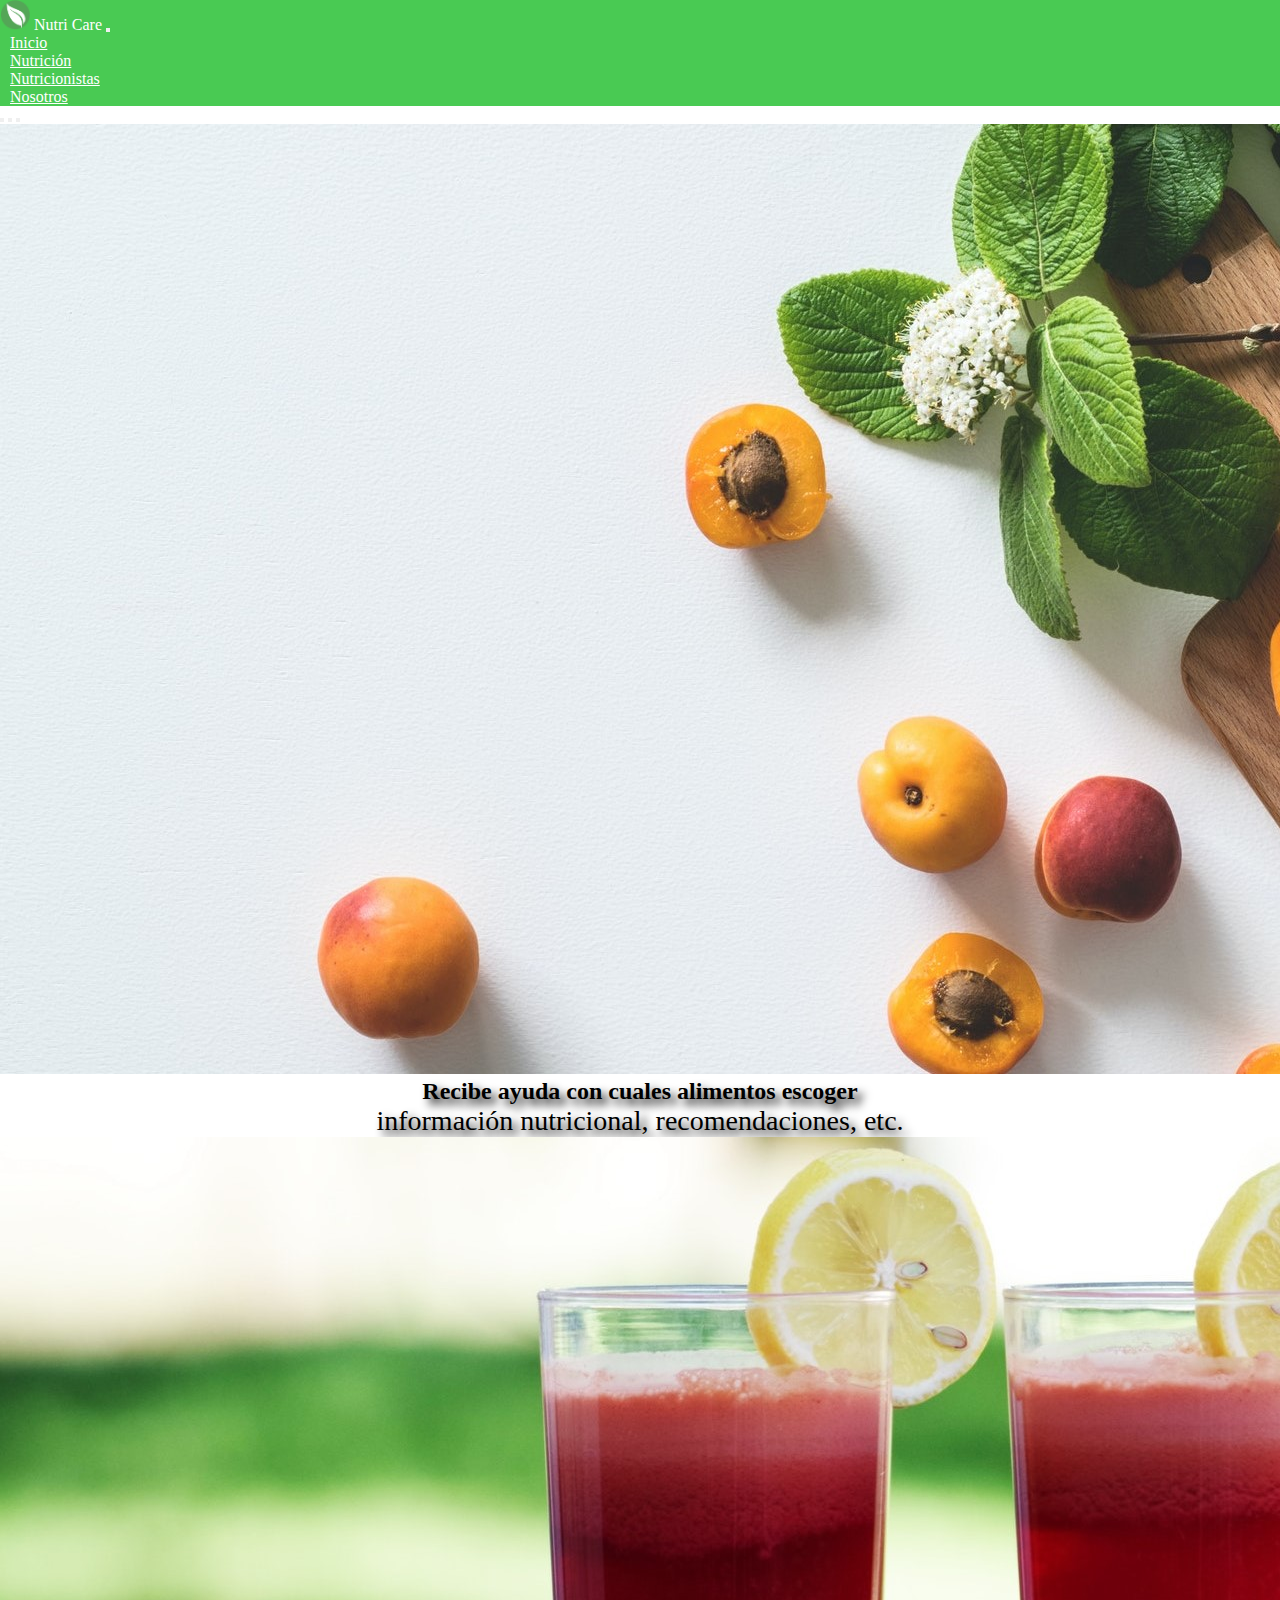
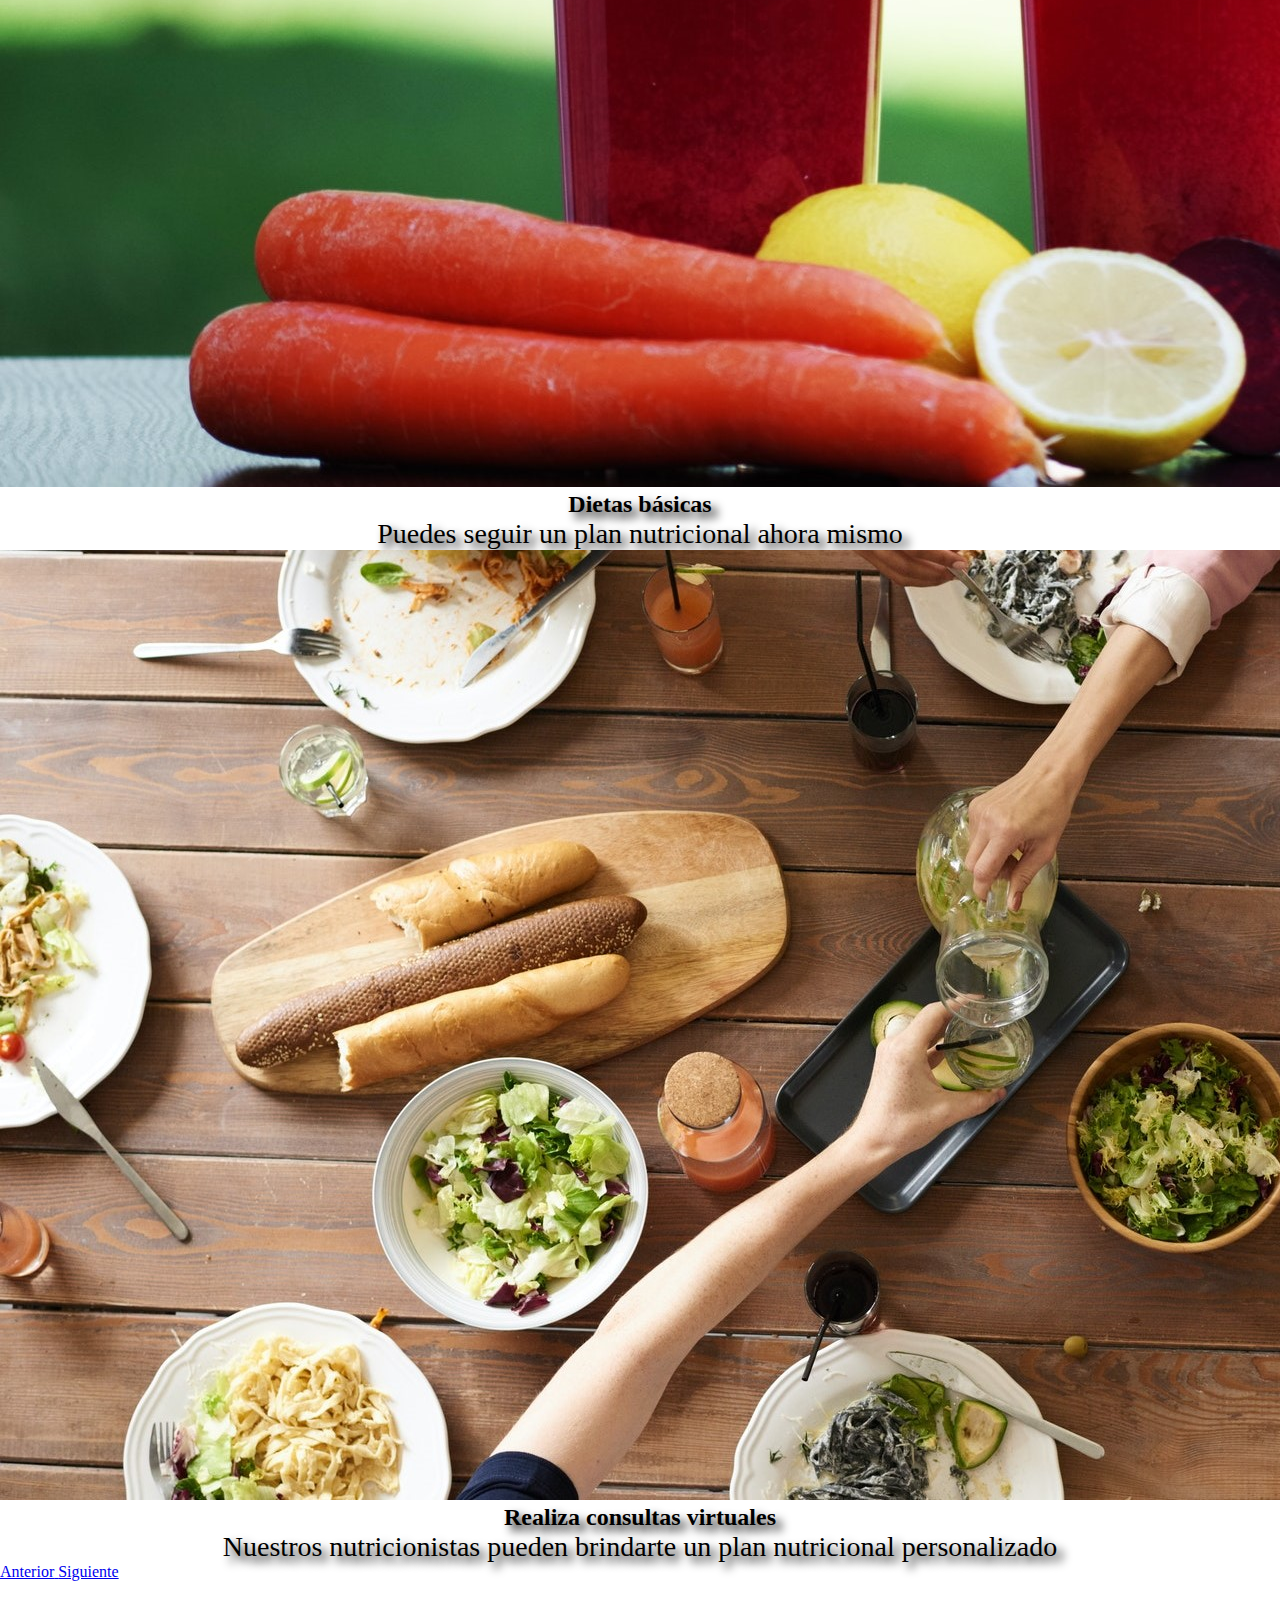
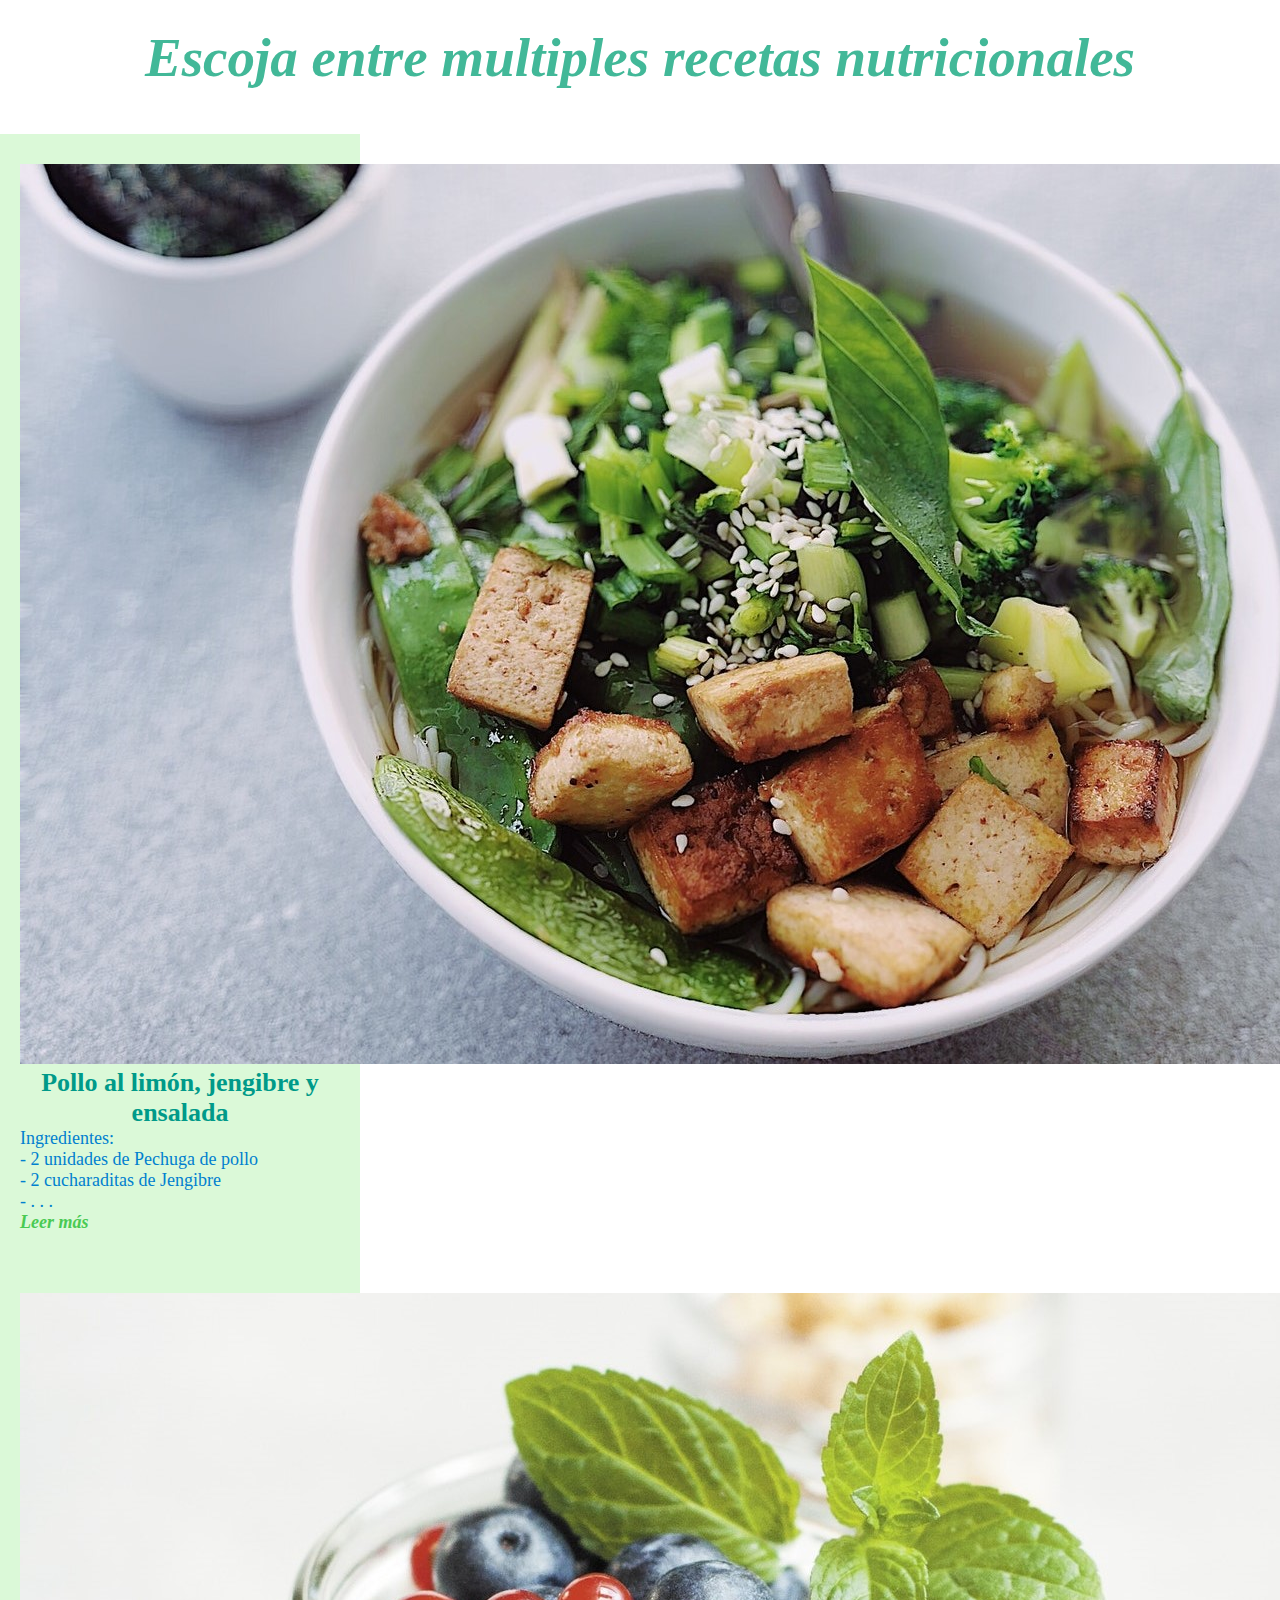
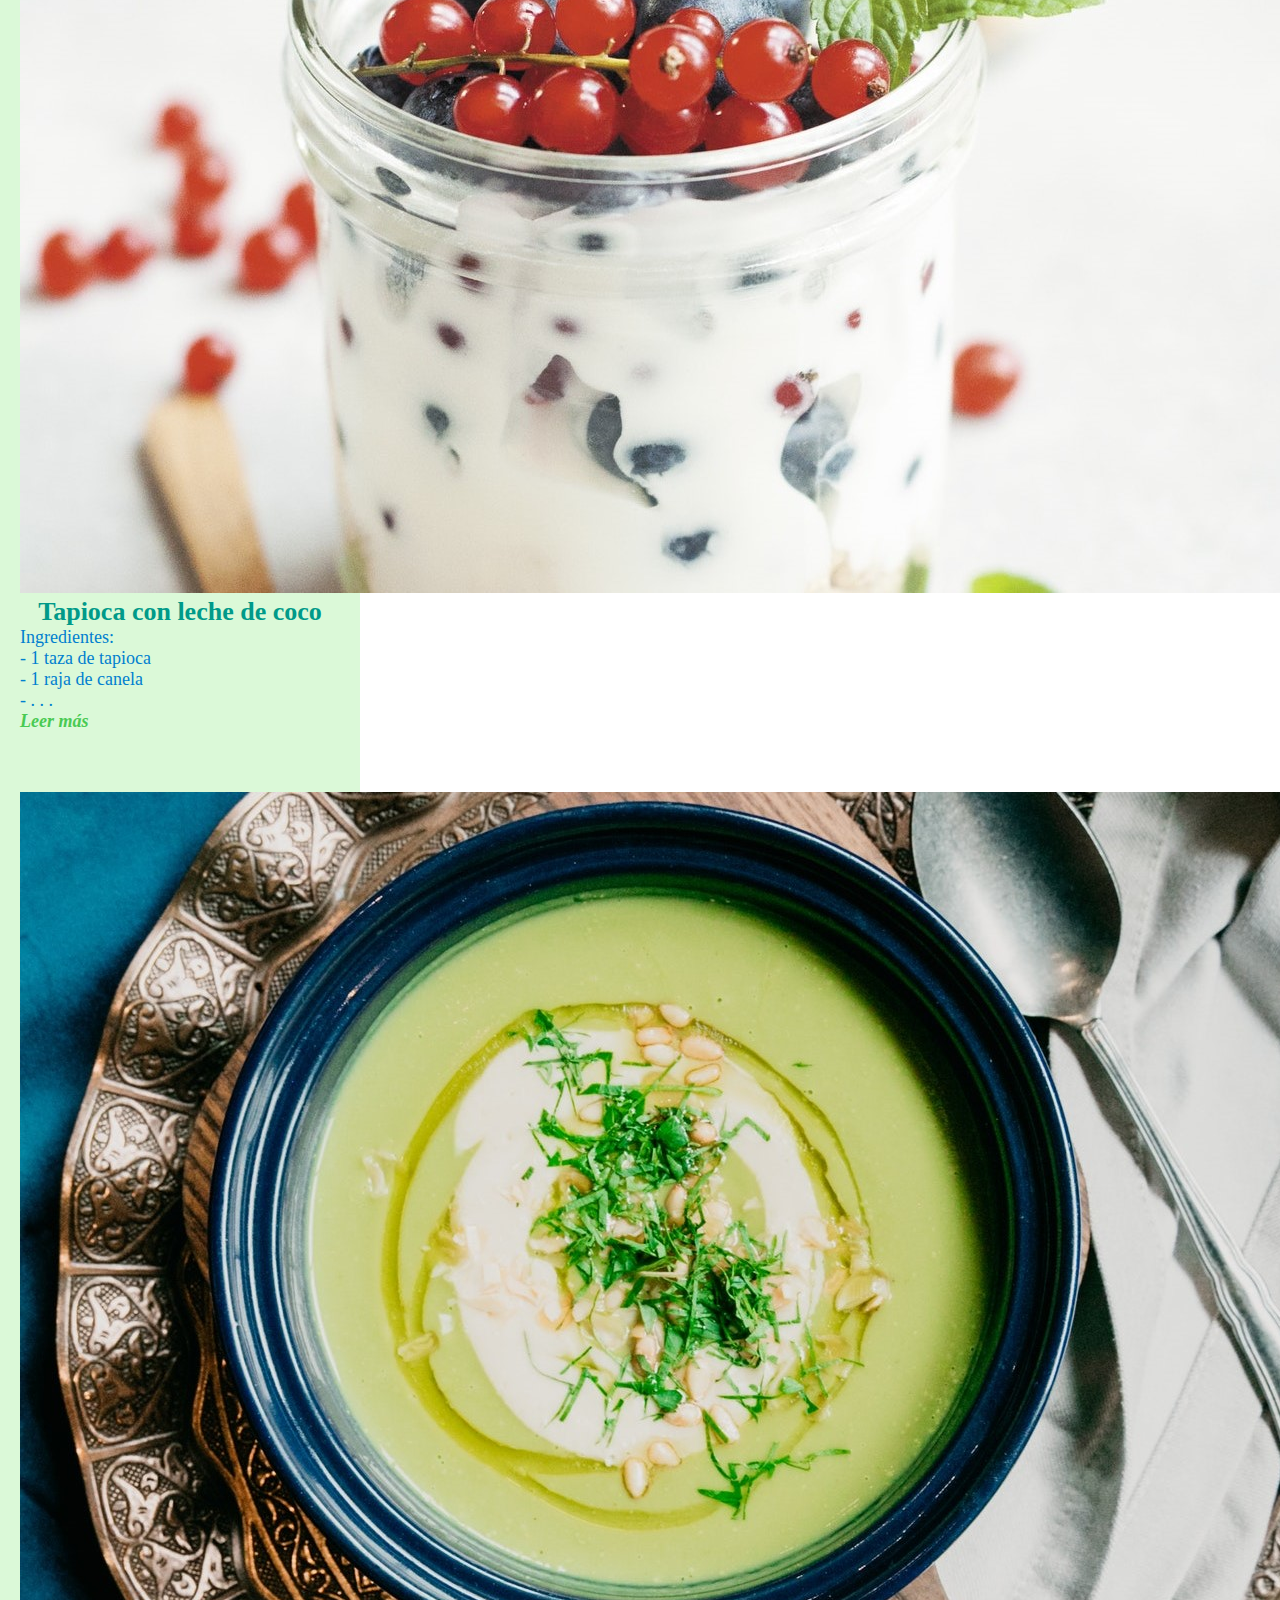
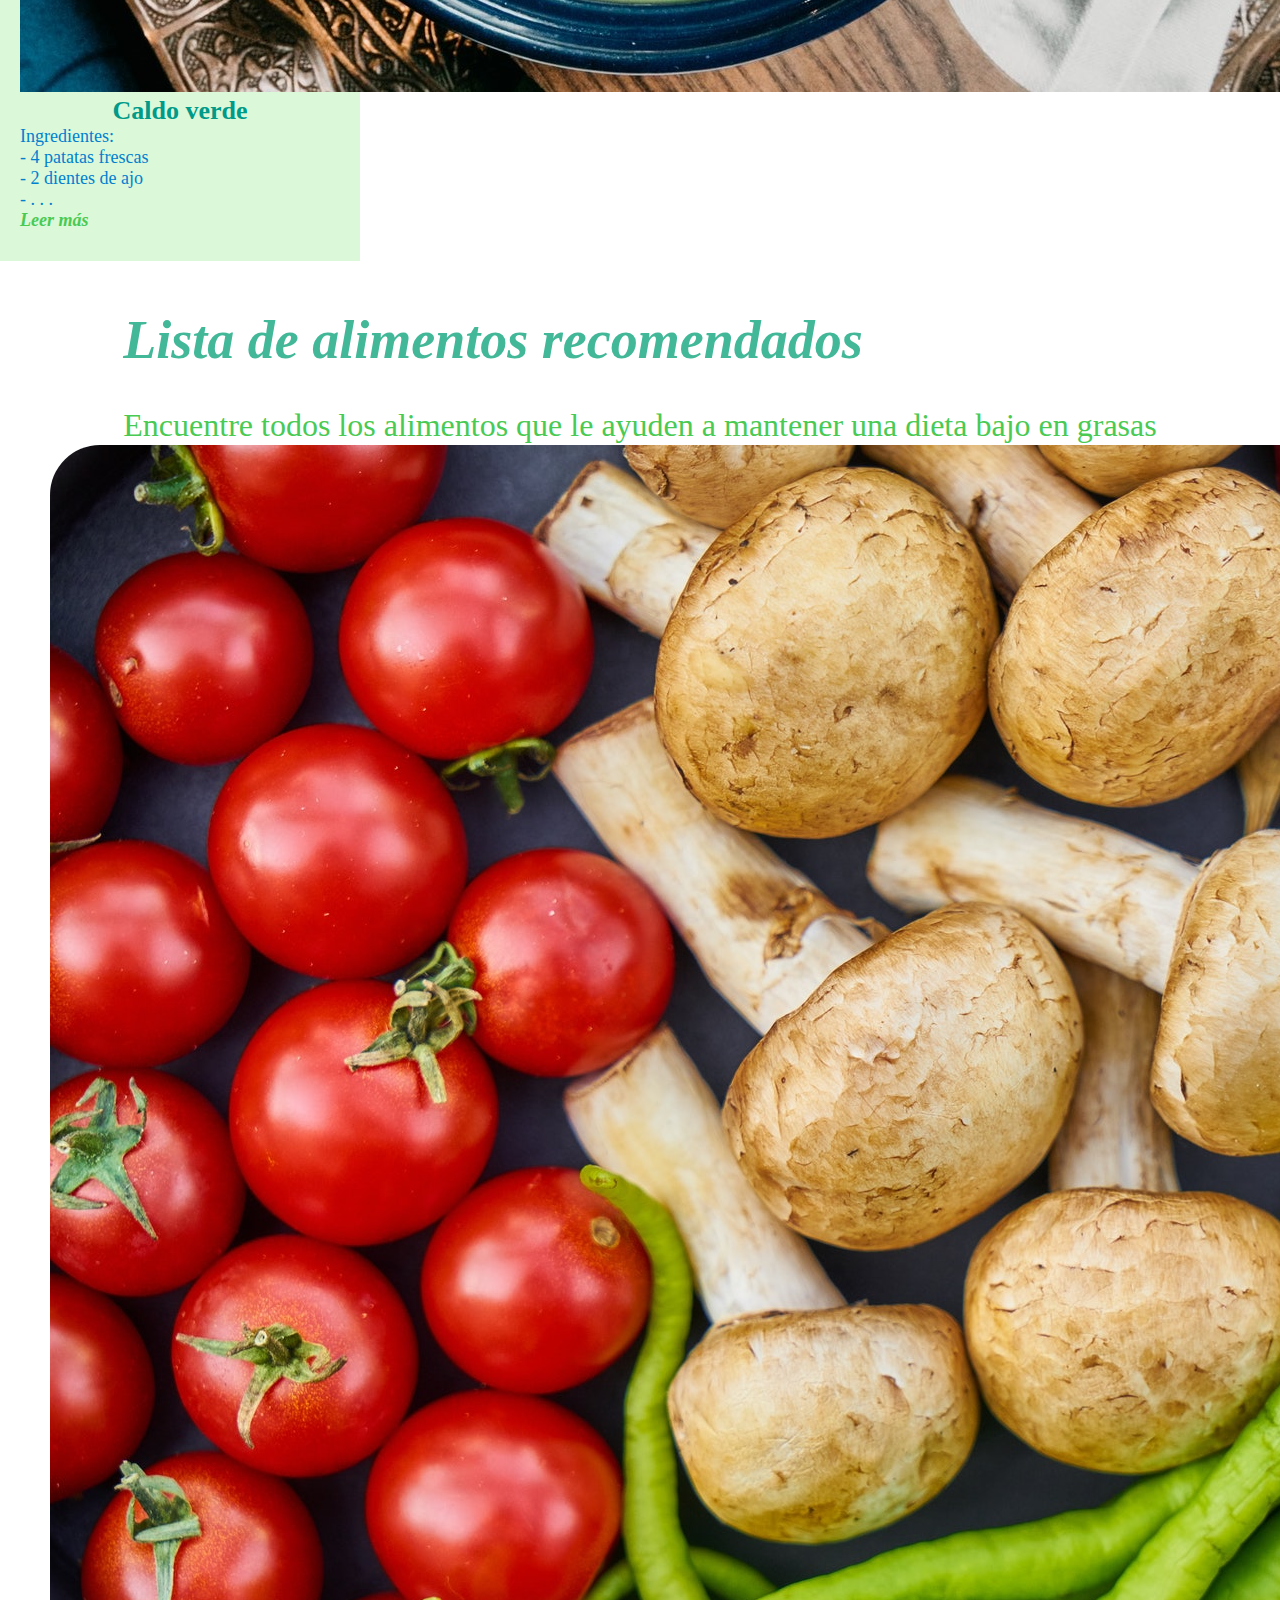
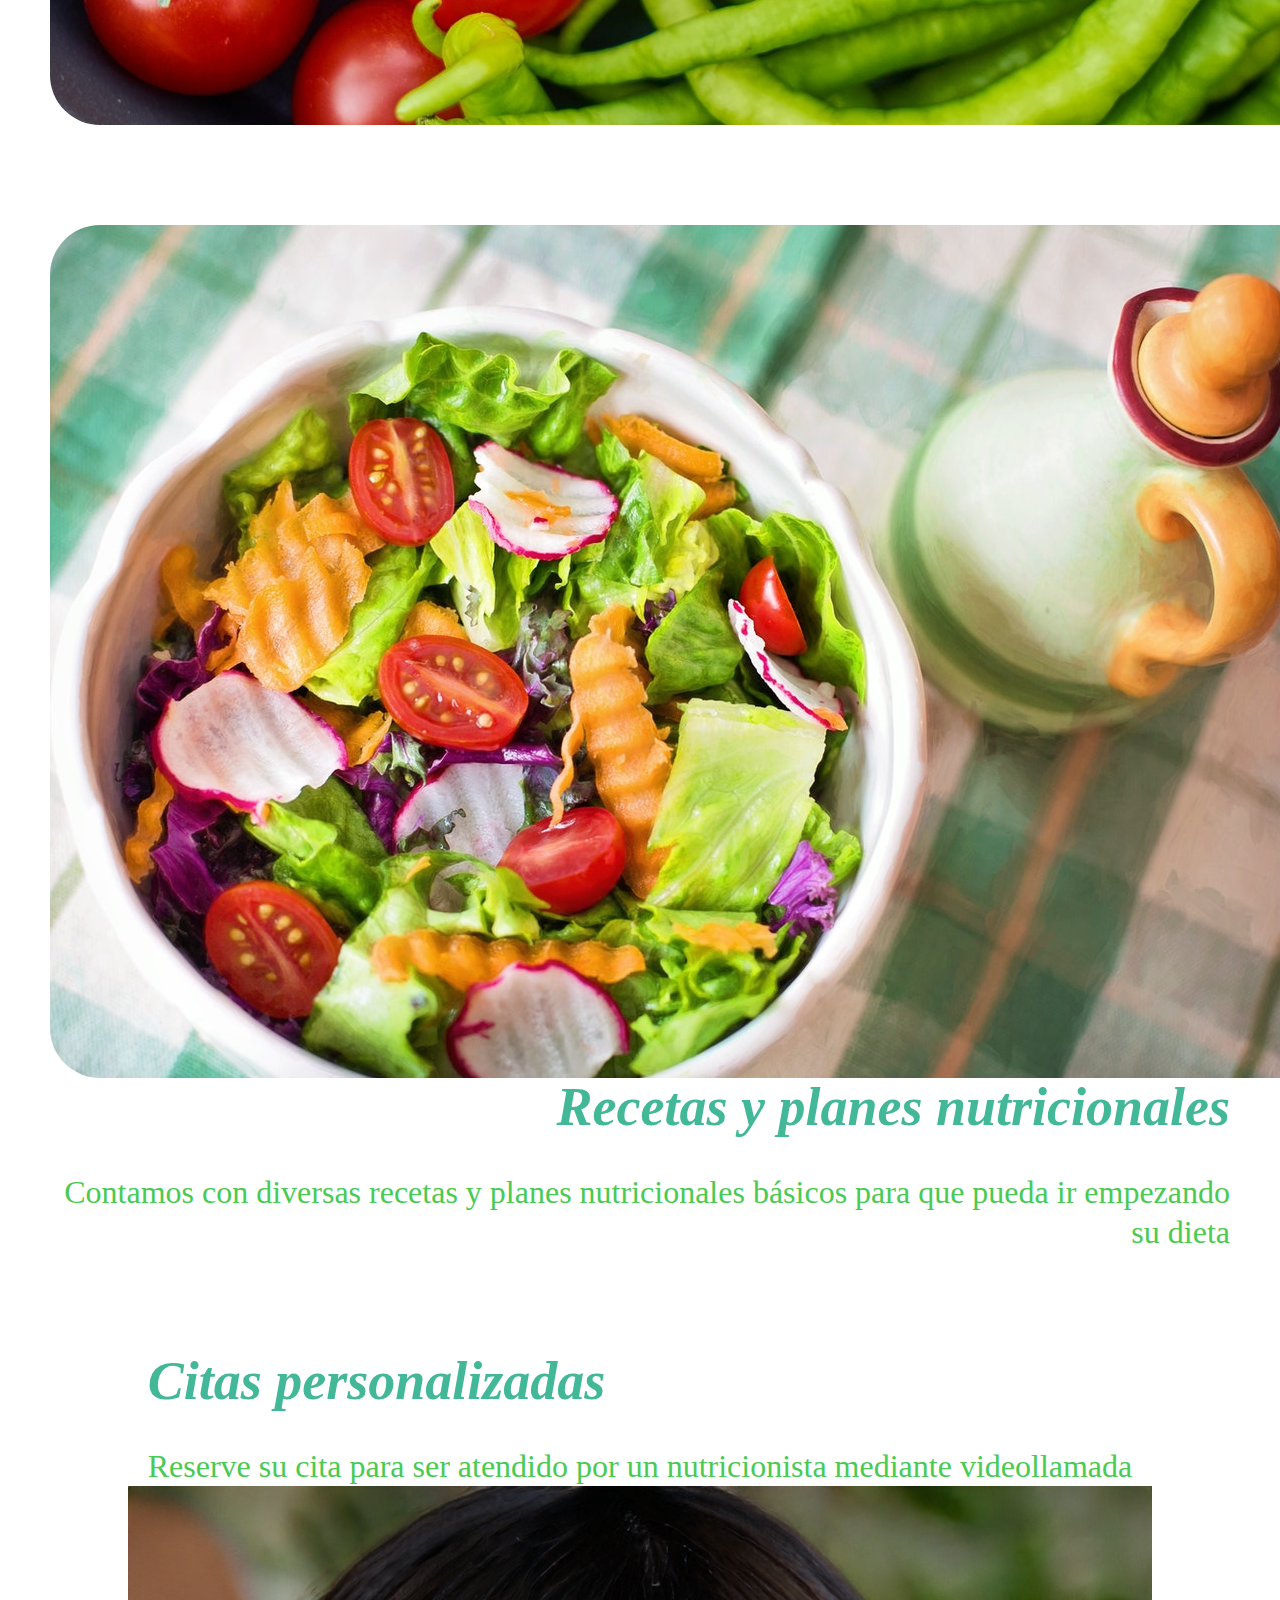
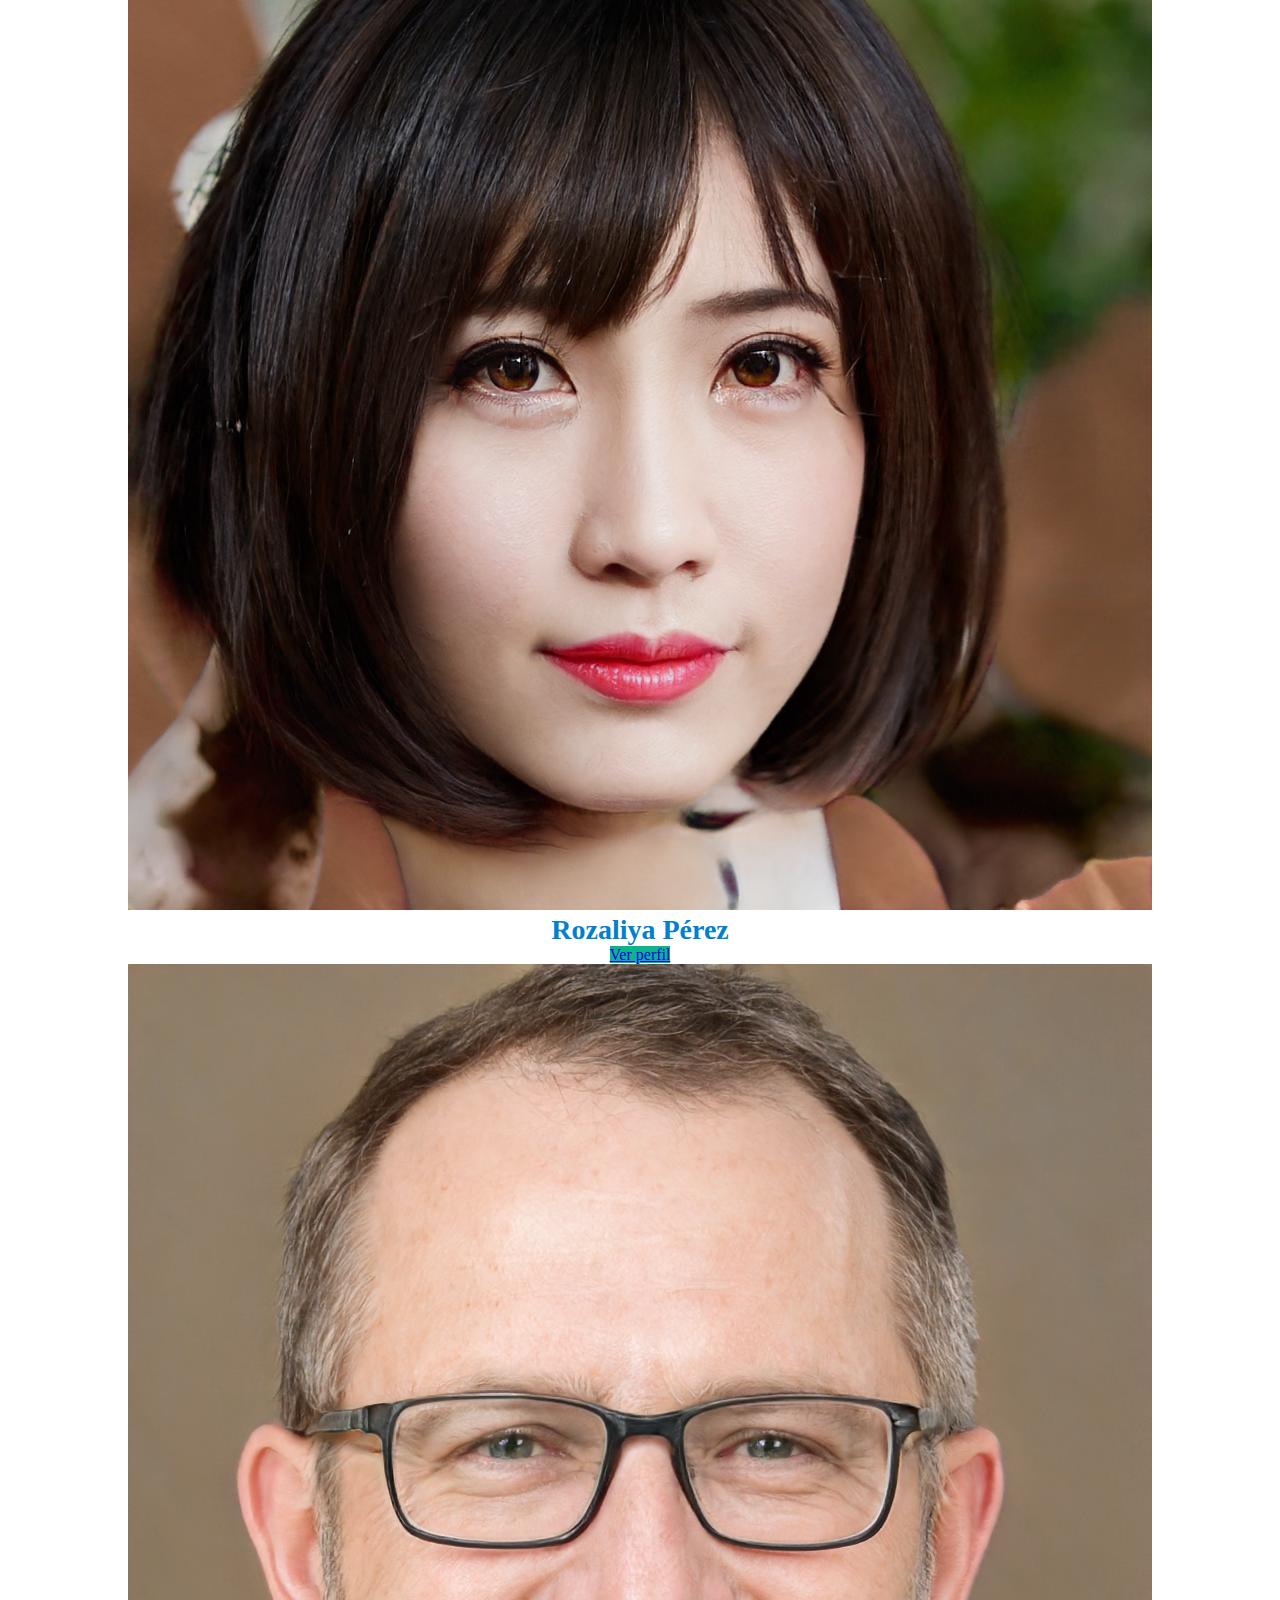
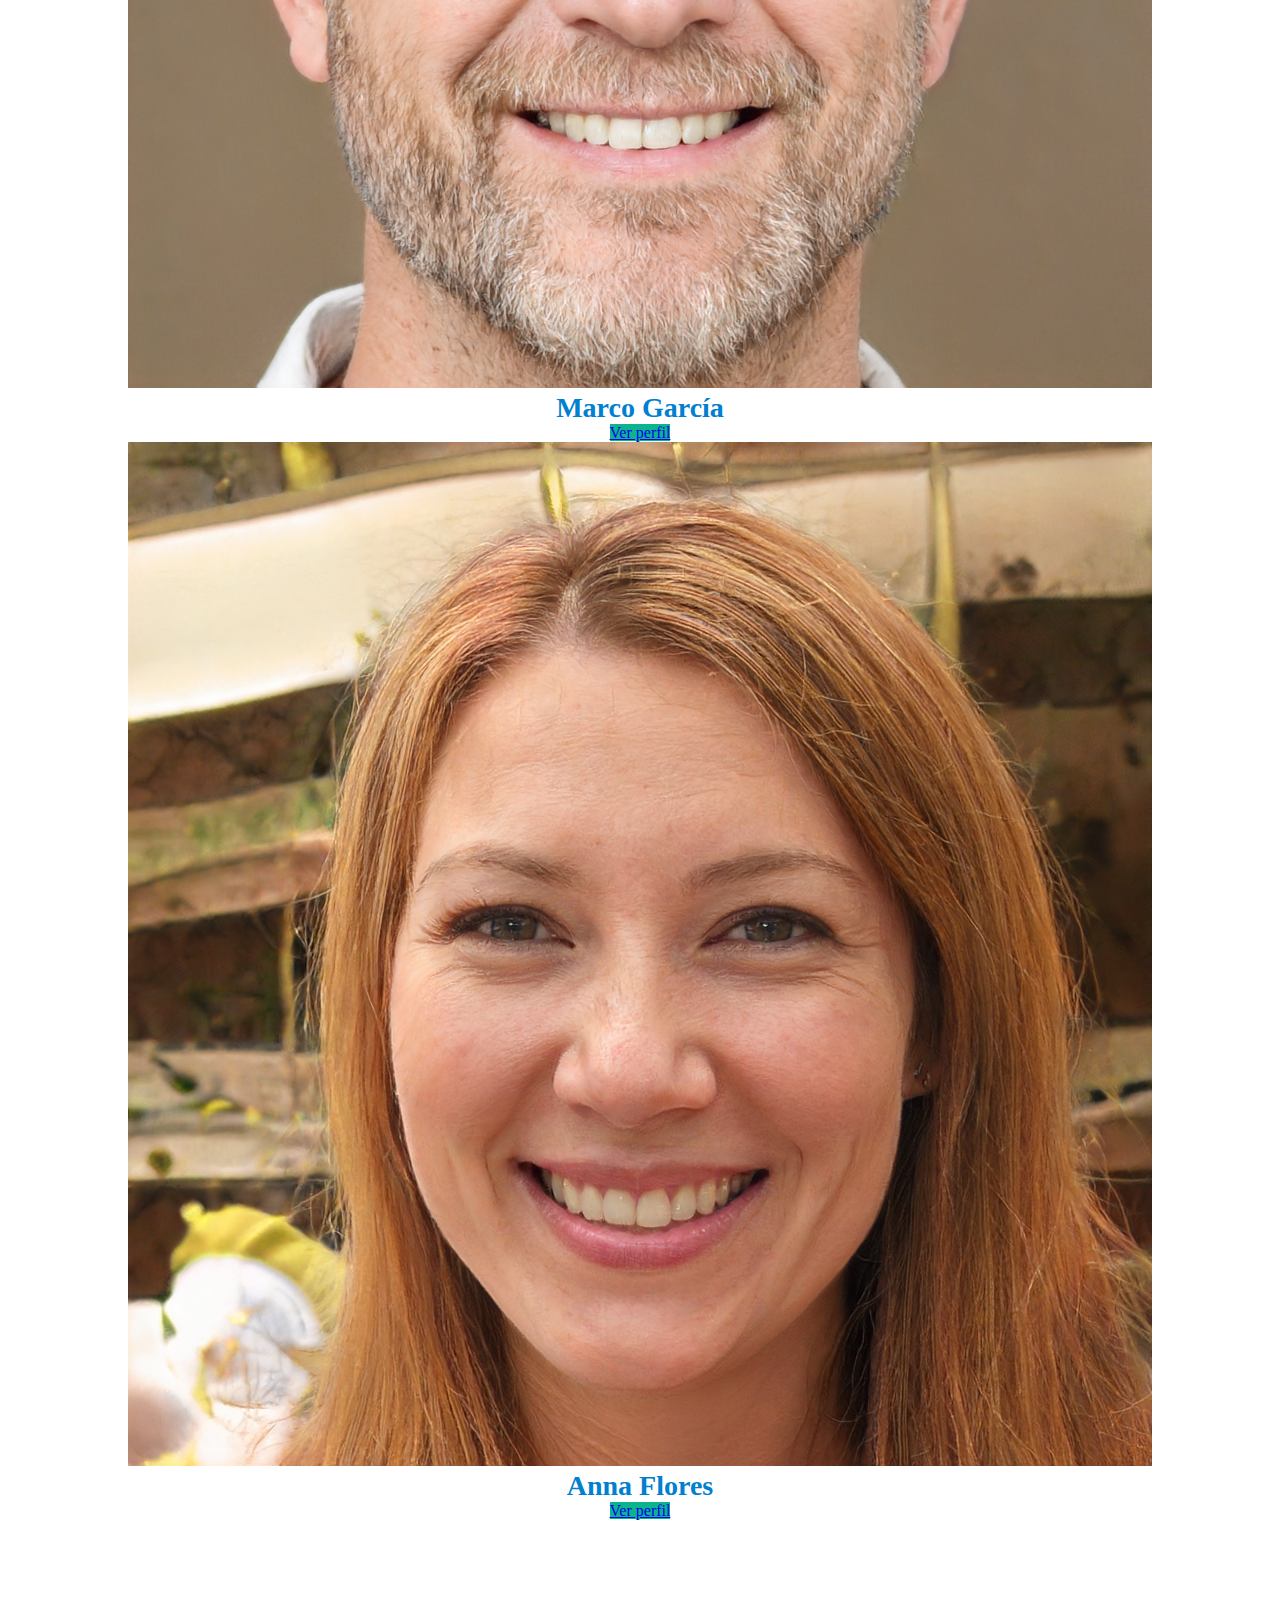
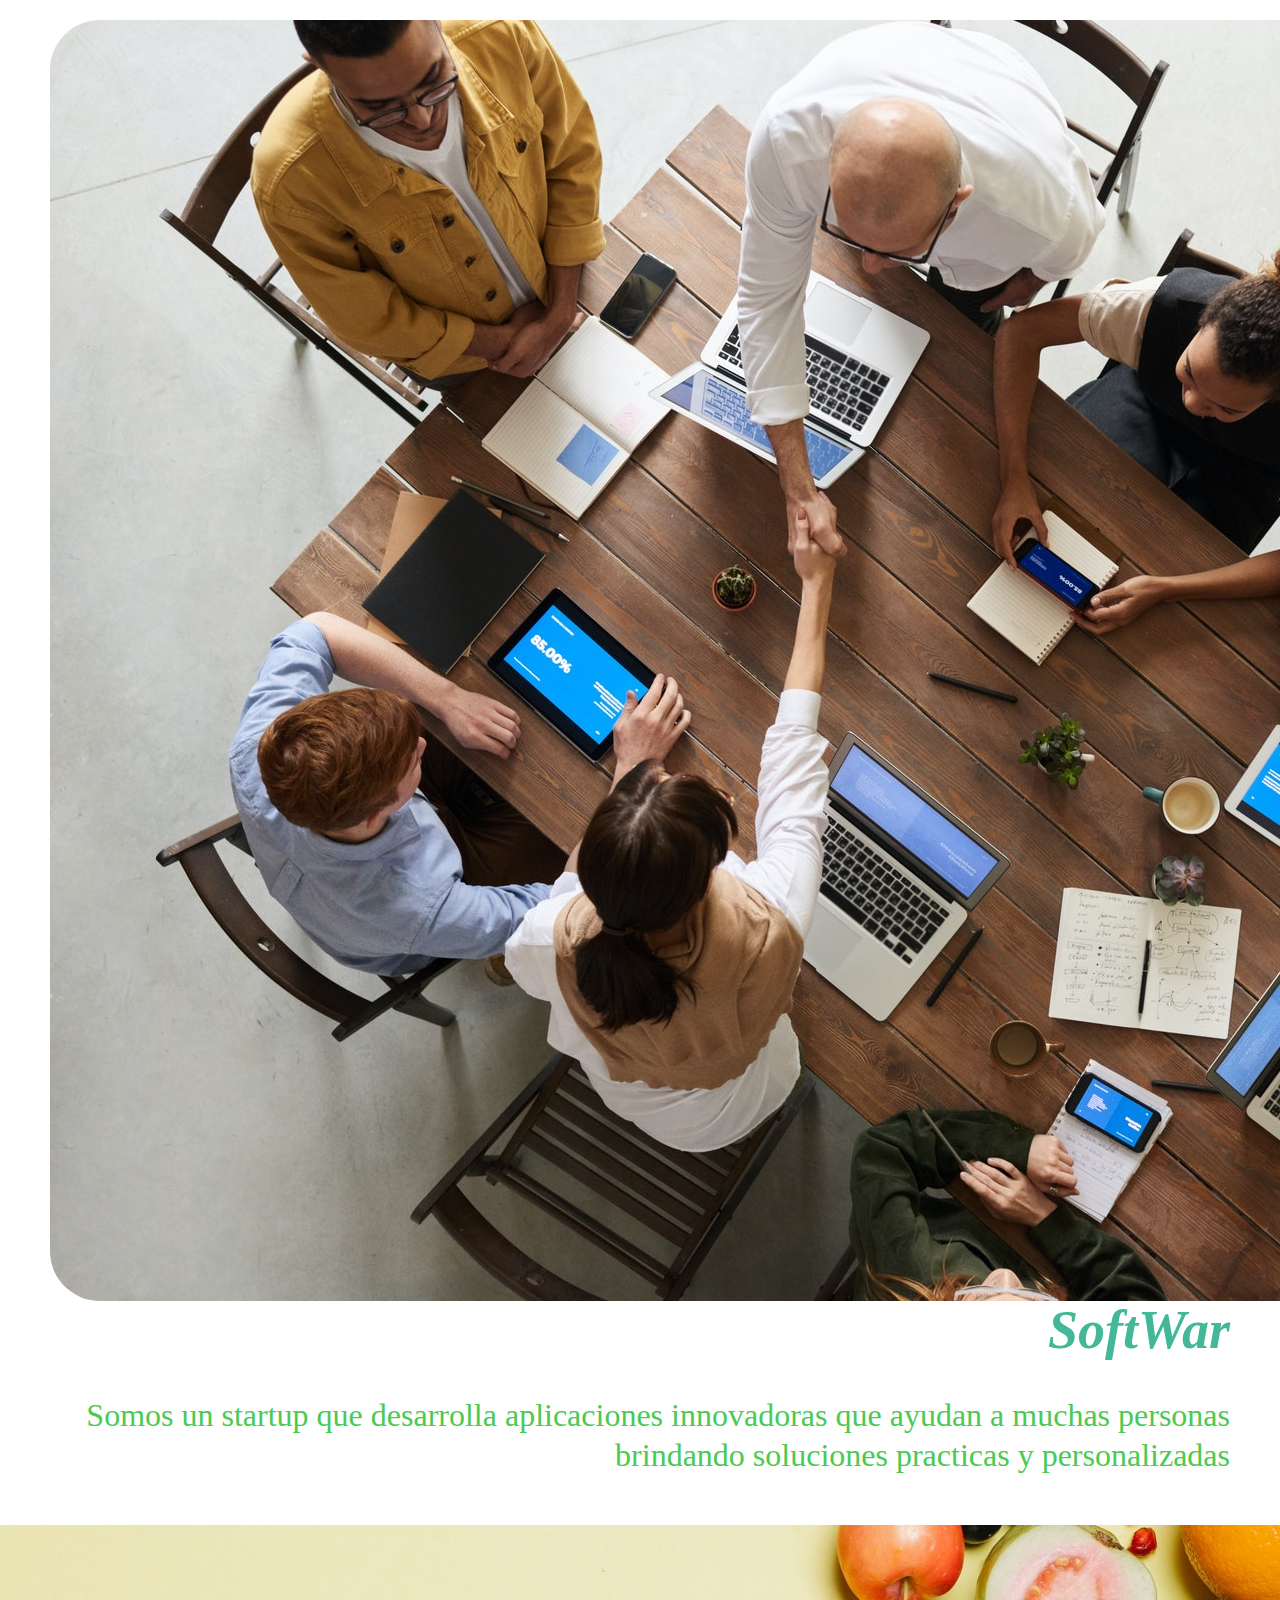
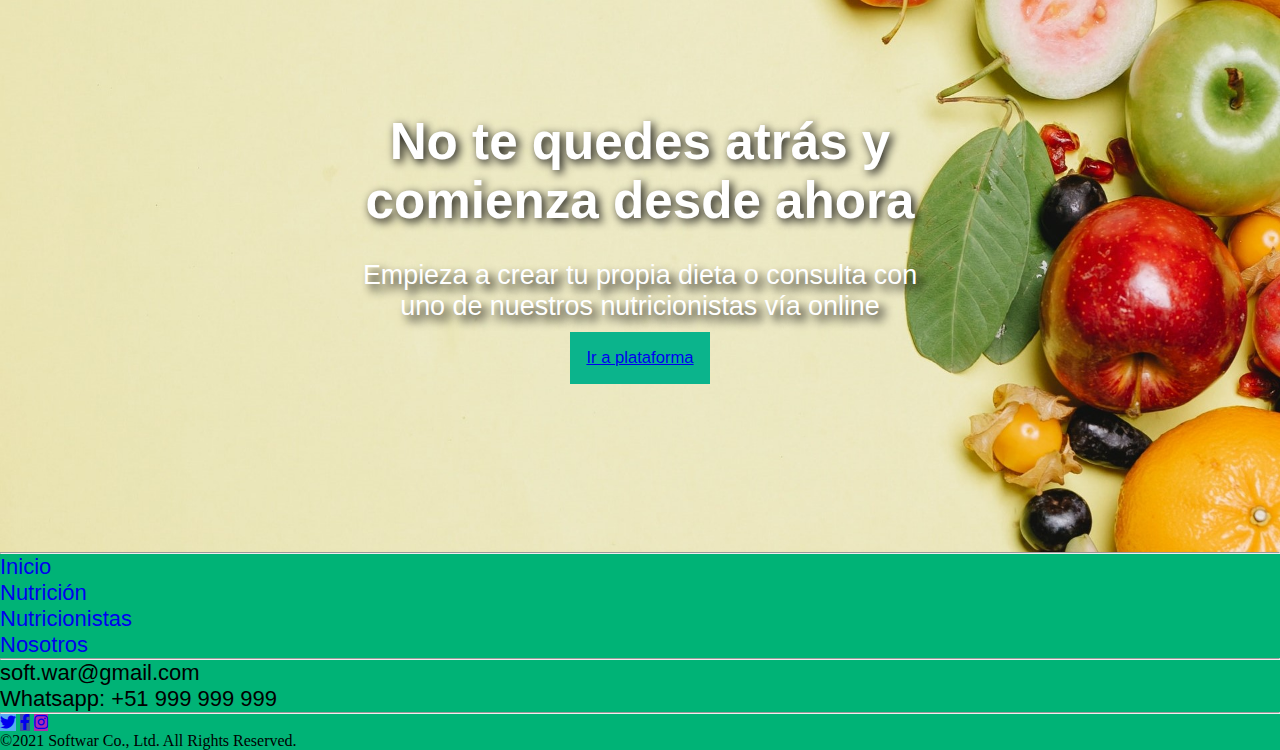
<file: index.html>
<!DOCTYPE html>
<html lang="en">
<head>
    <meta charset="UTF-8">
    <title>Nutri Care</title>

    <meta name="author" content="SoftWar">
    <meta name="description" content="Nutri Care Landing Page">

    <link href="https://cdn.jsdelivr.net/npm/bootstrap@5.1.1/dist/css/bootstrap.min.css" rel="stylesheet"
          integrity="sha384-F3w7mX95PdgyTmZZMECAngseQB83DfGTowi0iMjiWaeVhAn4FJkqJByhZMI3AhiU" crossorigin="anonymous">

    <link href="css/styles.css" rel="stylesheet">
    <link rel="stylesheet" type="text/css" href="https://cdnjs.cloudflare.com/ajax/libs/font-awesome/5.15.4/css/all.min.css">
</head>
<body>
    <nav class="navbar navbar-expand-md navbar-light" style="background-color: #49CA53">
        <div class="container">
            <a class="navbar-brand mb-0" style="color: white">
                <img src="images/leaf.png" alt="" width="30" height="30" class="d-inline-block align-text-top">
                Nutri Care
            </a>
            <button class="navbar-toggler" type="button" data-bs-toggle="collapse"
                    data-bs-target="#navbarNav" aria-controls="navbarNav" aria-expanded="false"
                    aria-label="Toggle navigation">
                <span class="navbar-toggler-icon"></span>
            </button>
            <div class="collapse navbar-collapse" id="navbarNav">
                <ul class="navbar-nav ms-auto">
                    <li class="nav-item active">
                        <a class="nav-link" href="#" style="color: white; margin: 2px 10px">Inicio</a>
                    </li>
                    <li class="nav-item active">
                        <a class="nav-link" href="#nutricion" style="color: white; margin: 2px 10px">Nutrición</a>
                    </li>
                    <li class="nav-item active">
                        <a class="nav-link" href="#nutricionistas" style="color: white; margin: 2px 10px">Nutricionistas</a>
                    </li>
                    <li class="nav-item active">
                        <a class="nav-link" href="#nosotros" style="color: white; margin: 2px 10px">Nosotros</a>
                    </li>
                </ul>
            </div>
        </div>
    </nav>

    <div class="row">
        <div class="col">
            <div id="carouselExampleCaptions" class="carousel slide" data-bs-ride="carousel">
                <div class="carousel-indicators">
                    <button type="button" data-bs-target="#carouselExampleIndicators" data-bs-slide-to="0" class="active" aria-current="true" aria-label="Slide 1"></button>
                    <button type="button" data-bs-target="#carouselExampleIndicators" data-bs-slide-to="1" aria-label="Slide 2"></button>
                    <button type="button" data-bs-target="#carouselExampleIndicators" data-bs-slide-to="2" aria-label="Slide 3"></button>
                </div>
                <div class="carousel-inner carousel-text">
                    <div class="carousel-item active carousel_images">
                        <img src="images/bg1.jpg" class="d-block w-100" alt="...">
                        <div class="carousel-caption d-none d-md-block">
                            <h2>Recibe ayuda con cuales alimentos escoger</h2>
                            <p>información nutricional, recomendaciones, etc.</p>
                        </div>
                    </div>
                    <div class="carousel-item carousel_images">
                        <img src="images/bg2.jpg" class="d-block w-100" alt="...">
                        <div class="carousel-caption d-none d-md-block">
                            <h2>Dietas básicas</h2>
                            <p>Puedes seguir un plan nutricional ahora mismo</p>
                        </div>
                    </div>
                    <div class="carousel-item carousel_images">
                        <img src="images/bg3.jpg" class="d-block w-100" alt="...">
                        <div class="carousel-caption d-none d-md-block">
                            <h2>Realiza consultas virtuales</h2>
                            <p>Nuestros nutricionistas pueden brindarte un plan nutricional personalizado</p>
                        </div>
                    </div>
                </div>
                <a href="#carouselExampleCaptions" class="carousel-control-prev" role="button" data-bs-slide="prev">
                    <span class="carousel-control-prev-icon" aria-hidden="true"></span>
                    <span class="visually-hidden">Anterior</span>
                </a>
                <a href="#carouselExampleCaptions" class="carousel-control-next" role="button" data-bs-slide="next">
                    <span class="carousel-control-next-icon" aria-hidden="true"></span>
                    <span class="visually-hidden">Siguiente</span>
                </a>
            </div>
        </div>
    </div>

    <div class="container pt-4">
        <!-- Section 1 -->
        <div class="row" id="nutricion">
            <div class="col" style="padding: 45px; text-align: center">
                <a style="color: #42B898; font-size: 55px; font-weight: bold">
                    <i>Escoja entre multiples recetas nutricionales</i>
                </a>
            </div>
        </div>
        <div class="row">
            <div class="col-lg">
                <div class="card" style="width: 20rem; background-color: #DBF9D8; padding: 30px 20px">
                    <img src="images/pollo_jengibre.jpg" class="card-img-top img-fluid mb-4 rounded" alt="...">
                    <div class="card-body">
                        <h5 class="card-title">Pollo al limón, jengibre y ensalada</h5>
                        <p class="card-text">
                            Ingredientes:<br>
                            - 2 unidades de Pechuga de pollo<br>
                            - 2 cucharaditas de Jengibre<br>
                            - . . .<br>
                    </div>
                    <a href="#" class="card-link">Leer más</a>
                </div>
            </div>
            <div class="col-lg">
                <div class="card" style="width: 20rem; background-color: #DBF9D8; padding: 30px 20px">
                    <img src="images/tapioca.jpg" class="card-img-top img-fluid mb-4 rounded" alt="...">
                    <div class="card-body">
                        <h5 class="card-title">Tapioca con leche de coco</h5>
                        <p class="card-text">
                            Ingredientes:<br>
                            - 1 taza de tapioca<br>
                            - 1 raja de canela<br>
                            - . . .<br>
                    </div>
                    <a href="#" class="card-link">Leer más</a>
                </div>
            </div>
            <div class="col-lg">
                <div class="card" style="width: 20rem; background-color: #DBF9D8; padding: 30px 20px">
                    <img src="images/caldo.jpg" class="card-img-top img-fluid mb-4 rounded" alt="...">
                    <div class="card-body">
                        <h5 class="card-title">Caldo verde</h5>
                        <p class="card-text">Ingredientes:<br>
                            - 4 patatas frescas<br>
                            - 2 dientes de ajo<br>
                            - . . .<br>
                    </div>
                    <a href="#" class="card-link">Leer más</a>
                </div>
            </div>
        </div>

        <!-- Section 2 -->
        <div class="row row-spacing">
            <div class="col-md-6 left">
                <figure class="section-text_left">
                    <h1 style="color: #42B898">
                        Lista de alimentos recomendados
                    </h1>
                    <p style="color: #49CA53">
                        Encuentre todos los alimentos que le ayuden a mantener una dieta bajo en grasas
                    </p>
                </figure>
            </div>
            <div class="col-md-6 section-img">
                <img src="images/vegetables.jpg" class="img-fluid mx-auto d-block w-100" alt="...">
            </div>
        </div>

        <!-- Section 3 -->
        <div class="row row-spacing">
            <div class="col-md-6 left section-img">
                <img src="images/salad.jpg" class="img-fluid mx-auto d-block w-100" alt="...">
            </div>
            <div class="col-md-6 right">
                <figure class="section-text_right">
                    <h1 style="color: #42B898">
                        Recetas y planes nutricionales
                    </h1>
                    <p style="color: #49CA53">
                        Contamos con diversas recetas y planes nutricionales básicos
                        para que pueda ir empezando su dieta
                    </p>
                </figure>
            </div>
        </div>

        <!-- Section 4 -->
        <div class="row row-spacing" id="nutricionistas">
            <div class="col-md-6">
                <figure class="section-text_left">
                    <h1 style="color: #42B898">
                        Citas personalizadas
                    </h1>
                    <p style="color: #49CA53">
                        Reserve su cita para ser atendido por un nutricionista mediante videollamada
                    </p>
                </figure>
            </div>
            <div class="col-md-2 col-btn">
                <img src="images/person1.jpg" class="img-fluid w-100 rounded-circle" alt="...">
                <h2 style="color: #0080CF; font-size: 28px; text-align: center">Rozaliya Pérez</h2>
                <a class="btn btn-secondary" href="#">Ver perfil</a>
            </div>
            <div class="col-md-2 col-btn">
                <img src="images/person2.jpg" class="img-fluid w-100 rounded-circle" alt="...">
                <h2 style="color: #0080CF; font-size: 28px; text-align: center">Marco García</h2>
                <a class="btn btn-secondary" href="#">Ver perfil</a>
            </div>
            <div class="col-md-2 col-btn">
                <img src="images/person3.jpg" class="img-fluid w-100 rounded-circle" alt="...">
                <h2 style="color: #0080CF; font-size: 28px; text-align: center">Anna Flores</h2>
                <a class="btn btn-secondary" href="#">Ver perfil</a>
            </div>
        </div>

        <!-- Section 5 -->
        <div class="row row-spacing" id="nosotros">
            <div class="row">
                <div class="col-md-6 section-img">
                    <img src="images/team.jpg" class="img-fluid mx-auto d-block w-100" alt="...">
                </div>
                <div class="col-md-6 left">
                    <figure class="section-text_right">
                        <h1 style="color: #42B898">
                            SoftWar
                        </h1>
                        <p style="color: #49CA53">
                            Somos un startup que desarrolla aplicaciones innovadoras que ayudan a
                            muchas personas brindando soluciones practicas y personalizadas
                        </p>
                    </figure>
                </div>
            </div>
        </div>

    </div>

    <!-- Section 6 -->
    <div class="image">
        <img src="images/bg-final.jpg" class="image-final" alt="">
        <div class="image-overlay">
            <div class="image-title">
                <h1 style="color: white; text-align: center; font-size: 4vw">
                    No te quedes atrás y<br>
                    comienza desde ahora
                </h1>
            </div>
            <p class="image-description" style="color: white; text-align: center; font-size: 2.1vw">
                Empieza a crear tu propia dieta o consulta con<br>
                uno de nuestros nutricionistas vía online
            </p>
            <a class="btn btn-secondary" href="#">Ir a plataforma</a>
        </div>

    </div>


    <!-- Footer -->
    <footer class="text-center text-lg-start text-white" style="background-color: #00B376">
        <div class="container p-4 pb-0">
            <section class="">
                <div class="row">
                    <hr class="w-100 clearfix d-md-none" />
                    <!-- Grid column -->
                    <div class="col-md-2 col-lg-2 col-xl-2 mx-auto mt-3 footer-section">
                        <p><a class="text-white" href="#">Inicio</a></p>
                        <p><a class="text-white" href="#nutricion">Nutrición</a></p>
                        <p><a class="text-white" href="#nutricionistas">Nutricionistas</a></p>
                        <p><a class="text-white" href="#nosotros">Nosotros</a></p>
                    </div>
                    <!-- Grid column -->
                    <hr class="w-100 clearfix d-md-none" />
                    <div class="col-md-4 col-lg-3 col-xl-3 mx-auto mt-3 footer-section">
                        <p><i class="mr-3"></i>soft.war@gmail.com</p>
                        <p><i class="mr-3"></i>Whatsapp:   +51 999 999 999</p>
                    </div>
                    <div class="col-md-3 col-lg-2 col-xl-2 mx-auto mt-3">
                        <!-- Twitter -->
                        <hr class="w-100 clearfix d-md-none" />
                        <a
                                class="btn btn-primary btn-floating m-1"
                                style="background-color: #55acee"
                                href="https://twitter.com/?lang=es"
                                role="button"
                        ><i class="fab fa-twitter"></i></a>
                        <!-- Facebook -->
                        <a
                                class="btn btn-primary btn-floating m-1"
                                style="background-color: #3b5998"
                                href="https://es-la.facebook.com/"
                                role="button"
                        ><i class="fab fa-facebook-f"></i
                        ></a>
                        <!-- Instagram -->
                        <a
                                class="btn btn-primary btn-floating m-1"
                                style="background-color: #ac2bac"
                                href="https://www.instagram.com/?hl=es"
                                role="button"
                        ><i class="fab fa-instagram"></i
                        ></a>
                    </div>
                </div>
            </section>
        </div>
        <div class="text-center p-3" style="background-color: #00B376">
            ©2021 Softwar  Co., Ltd. All Rights Reserved.
        </div>
    </footer>

    <script src="https://cdn.jsdelivr.net/npm/bootstrap@5.1.1/dist/js/bootstrap.bundle.min.js"
            integrity="sha384-/bQdsTh/da6pkI1MST/rWKFNjaCP5gBSY4sEBT38Q/9RBh9AH40zEOg7Hlq2THRZ"
            crossorigin="anonymous">
    </script>
</body>
</html>
</file>
<file: css/styles.css>
/* General */
* {
    margin: 0;
    padding: 0;
}

h1 h2 a p {
    font-family: "Segoe UI", sans-serif;
}

.row-spacing {
    padding: 50px;
}

/* Carousel */
.carousel-text {
    text-align: center;
    text-shadow: 6px 6px 10px black;
}
.carousel-text p {
    font-size: 28px;
}


/* Body */
.col-md-6 {
    display: grid;
    place-items: center;
    padding: 0;
}

/* Cards */
.card-body h5{
    color: #009A89;
    text-align: center;
    font-size: 26px;
}
.card-body p{
    color: #0080CF;
    font-size: 18px;
}
.card-link {
    color: #49CA53;
    text-align: right;
    font-style: italic;
    font-weight: bold;
    font-size: 18px;
    padding-top: 5px;
    text-decoration: none;
}


/* Sections */
.section-text_left h1 {
    font-size: 54px;
    font-style: italic;
    line-height: 58px;

}
.section-text_left p {
    font-size: 32px;
    line-height: 40px;
    margin-top: 36px;
}

.section-text_right h1 {
    font-size: 54px;
    font-style: italic;
    line-height: 58px;
    text-align: right;

}
.section-text_right p {
    font-size: 32px;
    line-height: 40px;
    margin-top: 36px;
    text-align: right;
}

.section-img img {
    border-radius: 50px;
}


/* Buttons */
.btn-secondary {
    background-color: #0BB48C;
    border: 12px #0BB48C;
}
.btn-secondary a {
    color: white;
}
.col-btn {
    text-align: center;
}
.btn-secondary:hover {
    background-color: #228456;
}

/* Final Section */
.image {
    position: relative;
    width: 100%;
}
.image-final {
    display: block;
    width: 100%;
}
.image-overlay {
    position: absolute;
    top: 0;
    left: 0;
    width: 100%;
    height: 100%;
    display: flex;
    font-family: "Segoe UI", sans-serif;
    flex-direction: column;
    align-items: center;
    justify-content: center;
}
.image-title {
    font-weight: bold;
    text-shadow: 3px 3px 10px black;
    margin: 20px;
}

.image-description {
    text-shadow: 6px 6px 10px black;
    margin: 10px;
}
.image-overlay .btn-secondary {
    font-size: 1.3vw;
    padding: 16px;
}

/* Footer */
.footer-section a {
    font-family: "Segoe UI", sans-serif;
    text-decoration: none;
    font-size: 22px;
}

.footer-section p {
    font-family: "Segoe UI", sans-serif;
    font-size: 22px;
}
</file>
